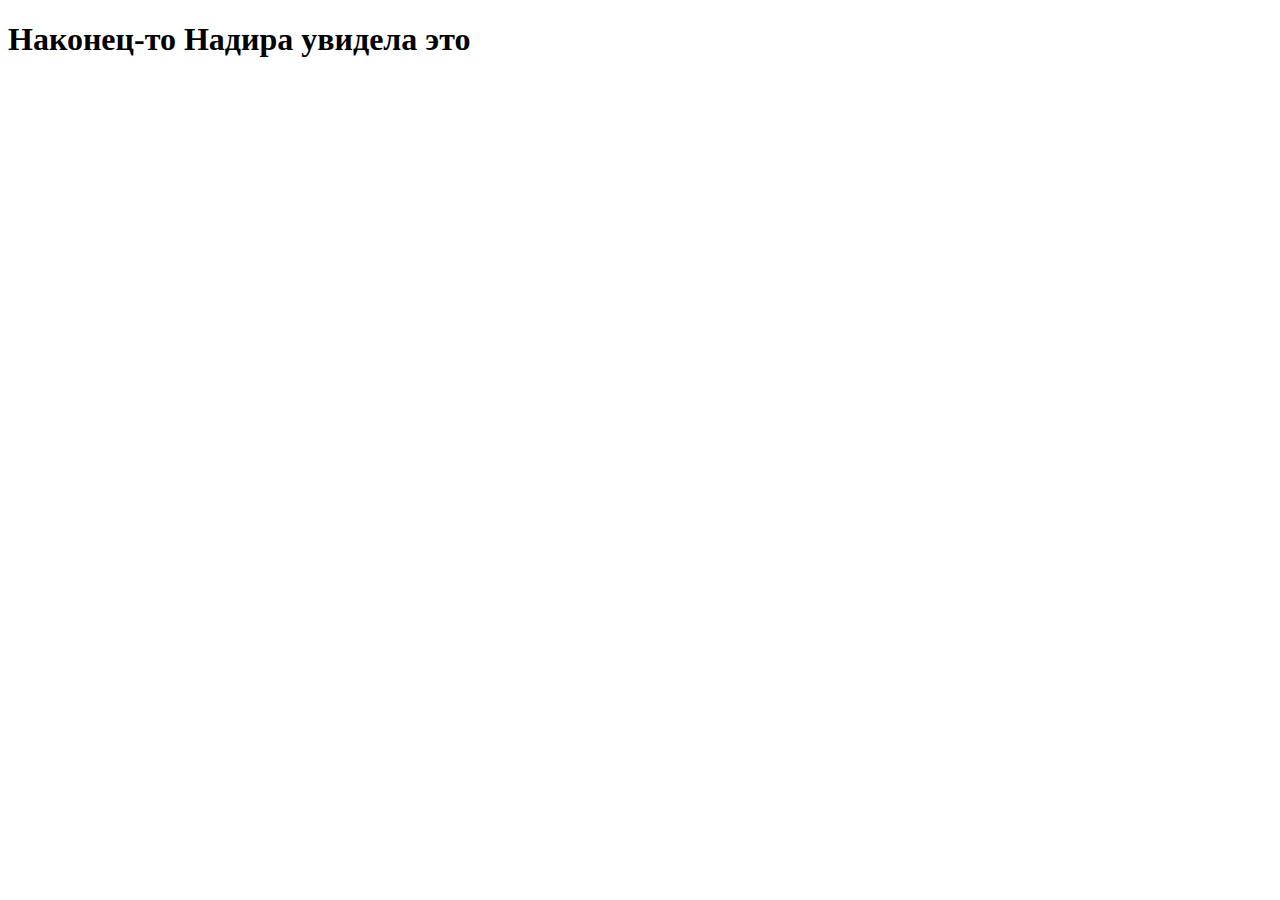
<file: index.html>
<!DOCTYPE html>
<html lang="en">
<head>
    <meta charset="UTF-8">
    <meta http-equiv="X-UA-Compatible" content="IE=edge">
    <meta name="viewport" content="width=device-width, initial-scale=1.0">
    <title>Document</title>
</head>
<body>
    <h1>Наконец-то Надира увидела это</h1>
    <script src="./Sign-in.js"></script>
</body>
</html>
</file>
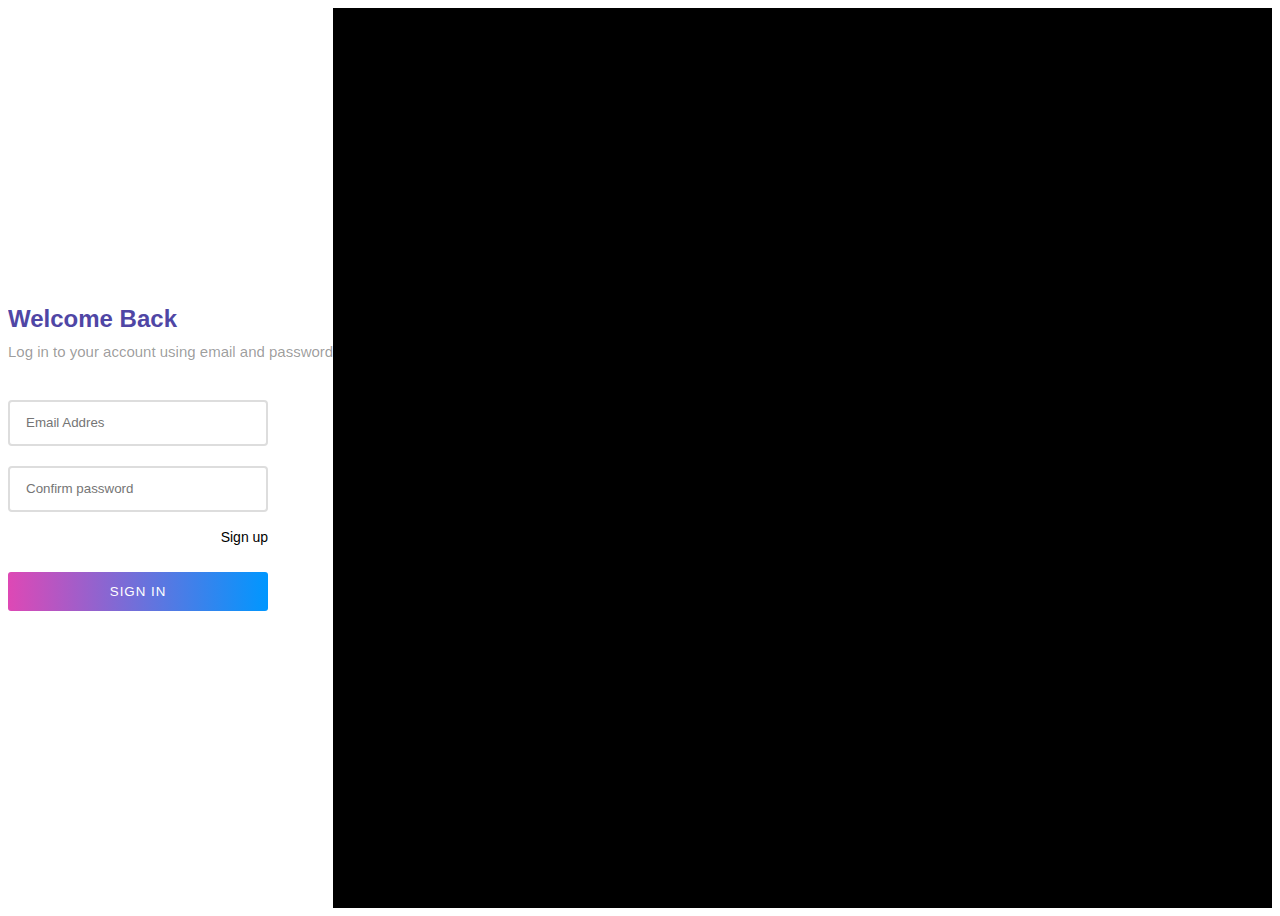
<file: Sign-in.html>
<!DOCTYPE html>
<html lang="en">
<head>
    <meta charset="UTF-8">
    <meta http-equiv="X-UA-Compatible" content="IE=edge">
    <meta name="viewport" content="width=device-width, initial-scale=1.0">
    <title>Document</title>
    <link rel="stylesheet" href="./style.css">
</head>
<body>
    <div class="container">
        <div class="left">
          <div class="header">
            <h2 class="animation a1">Welcome Back</h2>
            <h4 class="animation a2">Log in to your account using email and password</h4>
          </div>
          <div class="form">
            <input type="email" class="form-field animation a3" id="userEmail" placeholder="Email Addres">
            <input type="password" class="form-field animation a4" id="userPassword" placeholder="Confirm password">
            <p class="animation a5"><a href="./Sign-up.html">Sign up</a></p>
            <button onclick="submit();" class="animation a6">SIGN IN</button>
          </div>
        </div>
        <div class="right"></div>
      </div>
    <script src="./Sign-in.js"></script>
</body>
</html>
</file>
<file: style.css>
* { box-sizing: border-box; }
@import url('https://fonts.googleapis.com/css?family=Rubik:400,500&display=swap');


body {
  font-family: 'Rubik', sans-serif;
}

.container {
  display: flex;
  height: 100vh;
}

.left {
  overflow: hidden;
  display: flex;
  flex-wrap: wrap;
  flex-direction: column;
  justify-content: center;
  animation-name: left;
  animation-duration: 1s;
  animation-fill-mode: both;
  animation-delay: 1s;
}

.right {
  flex: 1;
  background-color: black;
  transition: 1s;
  background-image: url(https://images.unsplash.com/photo-1550745165-9bc0b252726f?ixlib=rb-1.2.1&ixid=eyJhcHBfaWQiOjEyMDd9&auto=format&fit=crop&w=2250&q=80);
  background-size: cover;
  background-repeat: no-repeat;
  background-position: center;
}



.header > h2 {
  margin: 0;
  color: #4f46a5;
}

.header > h4 {
  margin-top: 10px;
  font-weight: normal;
  font-size: 15px;
  color: rgba(0,0,0,.4);
}

.form {
  max-width: 80%;
  display: flex;
  flex-direction: column;
}

.form > p {
  text-align: right;
}

.form > p > a {
  color: #000;
  font-size: 14px;
}

.form-field {
  height: 46px;
  padding: 0 16px;
  border: 2px solid #ddd;
  border-radius: 4px;
  font-family: 'Rubik', sans-serif;
  outline: 0;
  transition: .2s;
  margin-top: 20px;
}

.form-field:focus {
  border-color: #0f7ef1;
}

.form > button {
  padding: 12px 10px;
  border: 0;
  background: linear-gradient(to right, #de48b5 0%,#0097ff 100%); 
  border-radius: 3px;
  margin-top: 10px;
  color: #fff;
  letter-spacing: 1px;
  font-family: 'Rubik', sans-serif;
}

a {
    text-decoration: none;
}

.animation {
  animation-name: move;
  animation-duration: .4s;
  animation-fill-mode: both;
  animation-delay: 2s;
}

.a1 {
  animation-delay: 2s;
}

.a2 {
  animation-delay: 2.1s;
}

.a3 {
  animation-delay: 2.2s;
}

.a4 {
  animation-delay: 2.3s;
}

.a5 {
  animation-delay: 2.4s;
}

.a6 {
  animation-delay: 2.5s;
}

span {
  color: red;
}

@keyframes move {
  0% {
    opacity: 0;
    visibility: hidden;
    transform: translateY(-40px);
  }

  100% {
    opacity: 1;
    visibility: visible;
    transform: translateY(0);
  }
}

@keyframes left {
  0% {
    opacity: 0;
    width: 0;
  }

  100% {
    opacity: 1;
    padding: 20px 40px;
    width: 440px;
  }
}
</file>
